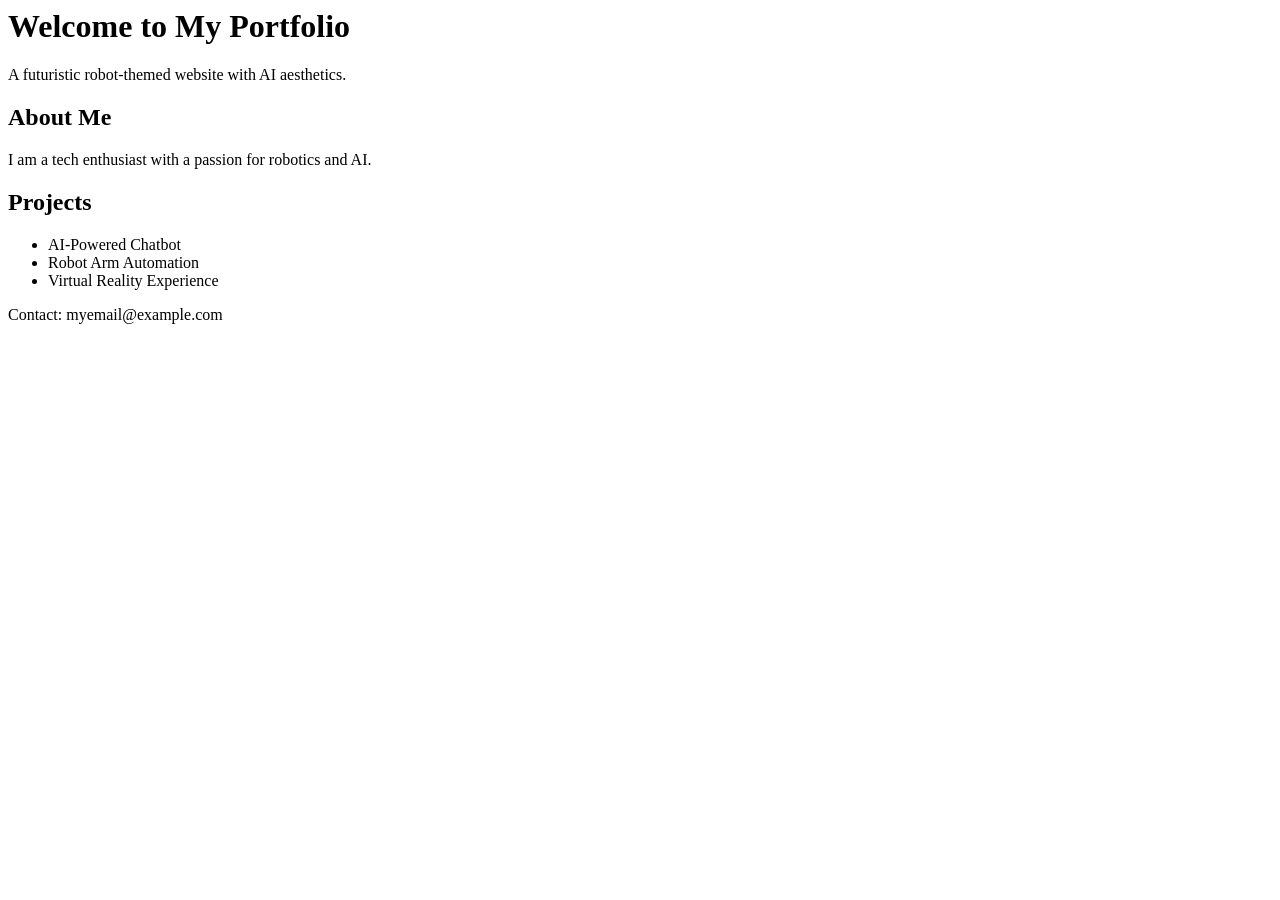
<file: index.html>
<html>
<head>
    <title>Futuristic Robot-Themed Portfolio</title>
    <link rel="stylesheet" type="text/css" href="styles.css">
</head>
<body>
    <header>
        <h1>Welcome to My Portfolio</h1>
        <p>A futuristic robot-themed website with AI aesthetics.</p>
    </header>
    <main>
        <section>
            <h2>About Me</h2>
            <p>I am a tech enthusiast with a passion for robotics and AI.</p>
        </section>
        <section>
            <h2>Projects</h2>
            <ul>
                <li>AI-Powered Chatbot</li>
                <li>Robot Arm Automation</li>
                <li>Virtual Reality Experience</li>
            </ul>
        </section>
    </main>
    <footer>
        <p>Contact: myemail@example.com</p>
    </footer>
</body>
</html>
</file>
<file: styles.css>
.robot {
    animation: blink 1s infinite;
}

@keyframes blink {
    0%, 100% { opacity: 1; }
    50% { opacity: 0; }
}

.holographic-text {
    background: linear-gradient(45deg, #f3f3f3, #f3f3f3);
    color: transparent;
    -webkit-background-clip: text;
    background-clip: text;
    animation: holographic 2s infinite;
}

@keyframes holographic {
    0% { background-position: 0% 50%; }
    100% { background-position: 100% 50%; }
}

.particle-system {
    position: relative;
    width: 100%;
    height: 100%;
    overflow: hidden;
}

.loading-animation {
    border: 5px solid #f3f3f3;
    border-top: 5px solid #3498db;
    border-radius: 50%;
    width: 60px;
    height: 60px;
    animation: spin 1s linear infinite;
}

@keyframes spin {
    0% { transform: rotate(0deg); }
    100% { transform: rotate(360deg); }
}

@media (max-width: 768px) {
    .robot, .holographic-text, .loading-animation {
        font-size: smaller;
    }
}
</file>
